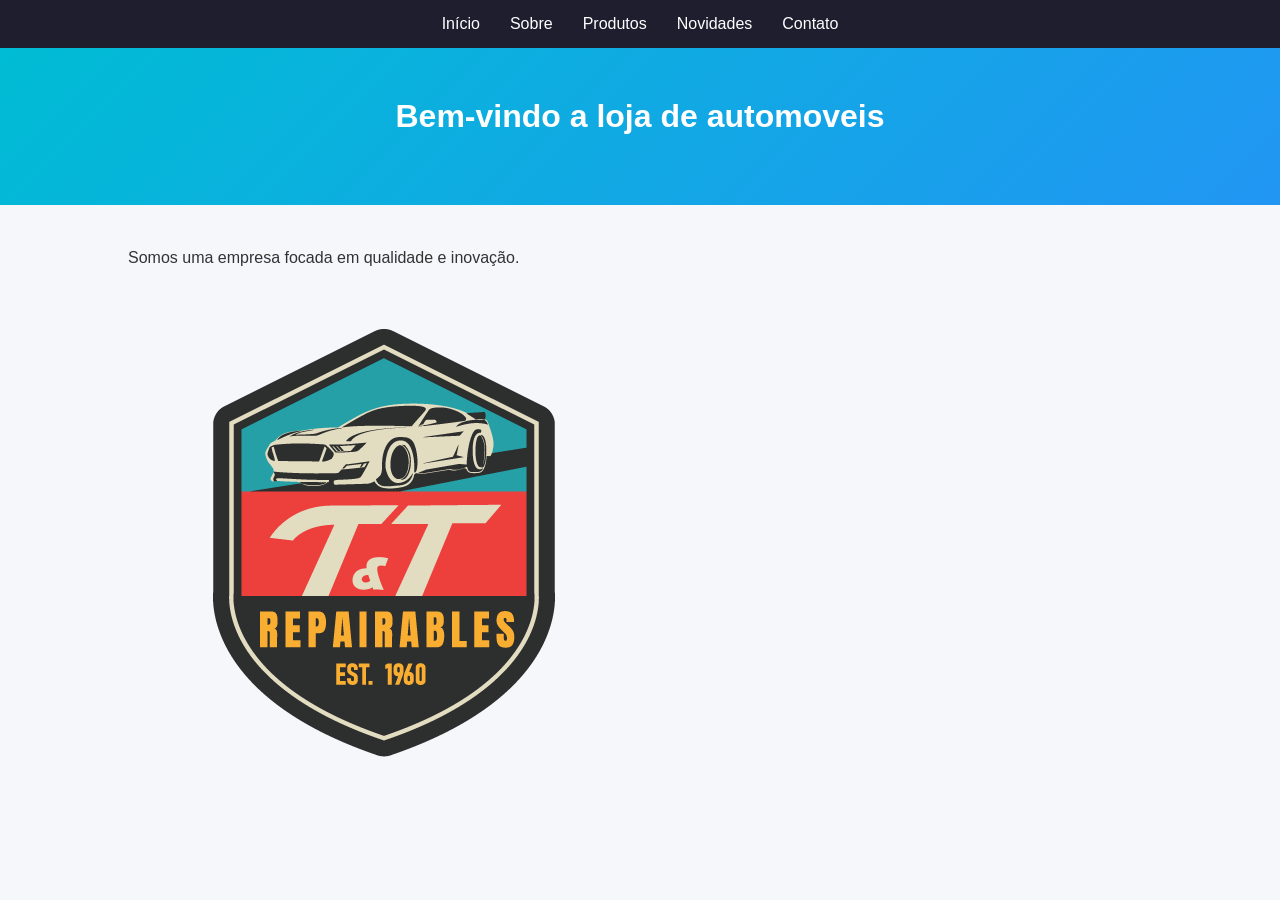
<file: index.html>
<!DOCTYPE html>
<html lang="pt-br">
<head>
    <meta charset="UTF-8">
    <meta name="viewport" content="width=device-width, initial-scale=1.0">
    <link rel="stylesheet" href="style.css">
    <title>Document</title>
</head>
<body>
    <nav>
  <ul>
    <li><a href="index.html">Início</a></li>
    <li><a href="sobre.html">Sobre</a></li>
    <li><a href="produtos.html">Produtos</a></li>
    <li><a href="novidades.html">Novidades</a></li>
    <li><a href="contato.html">Contato</a></li>
  </ul>
</nav>
<header>
  <h1>Bem-vindo a loja de automoveis</h1>
</header>

<section>
  <p>Somos uma empresa focada em qualidade e inovação.</p>
  <img src="./img/ttrepairables-logo.png">
</section>

</body>
</html>
</file>
<file: style.css>
/* RESET */
* {
  margin: 0;
  padding: 0;
  box-sizing: border-box;
}

/* BODY */
body {
  font-family: 'Segoe UI', Arial, sans-serif;
  background-color: #f5f7fa;
  color: #333;
}

/* MENU */
nav {
  background: #1e1e2f;
  padding: 15px;
}

nav ul {
  list-style: none;
  display: flex;
  justify-content: center;
  gap: 30px;
}

nav a {
  color: #fff;
  text-decoration: none;
  font-weight: 500;
  transition: 0.3s;
}

nav a:hover {
  color: #00bcd4;
}

/* HEADER */
header {
  text-align: center;
  padding: 50px 20px;
  background: linear-gradient(135deg, #00bcd4, #2196f3);
  color: white;
}

/* CONTEÚDO */
section {
  padding: 40px 10%;
}

/* TITULOS */
h1, h2 {
  margin-bottom: 20px;
}

/* TEXTO */
p {
  margin-bottom: 15px;
  line-height: 1.6;
}

/* CARDS (Produtos / Novidades) */
.cards {
  display: grid;
  grid-template-columns: repeat(auto-fit, minmax(250px, 1fr));
  gap: 25px;
}

.card {
  background: white;
  border-radius: 12px;
  box-shadow: 0 4px 15px rgba(0,0,0,0.1);
  padding: 20px;
  transition: 0.3s;
}

.card:hover {
  transform: translateY(-5px);
}

/* IMAGENS */
.card img {
  width: 100%;
  border-radius: 10px;
  margin-bottom: 10px;
}

/* BOTÕES */
button {
  background: #00bcd4;
  border: none;
  padding: 10px 15px;
  color: white;
  border-radius: 8px;
  cursor: pointer;
}

button:hover {
  background: #0097a7;
}

/* FORMULÁRIO (Contato) */
form {
  max-width: 500px;
  margin: auto;
  background: white;
  padding: 20px;
  border-radius: 12px;
  box-shadow: 0 4px 15px rgba(0,0,0,0.1);
}

input, textarea {
  width: 100%;
  padding: 10px;
  margin-top: 5px;
  margin-bottom: 15px;
  border: 1px solid #ccc;
  border-radius: 8px;
}

textarea {
  resize: none;
  height: 120px;
}

/* LINKS (Contato / Redes sociais) */
a {
  color: #2196f3;
}

a:hover {
  text-decoration: underline;
}

/* RODAPÉ */
footer {
  text-align: center;
  padding: 20px;
  background: #1e1e2f;
  color: white;
  margin-top: 40px;
}

/* RESPONSIVO */
@media (max-width: 768px) {
  nav ul {
    flex-direction: column;
    gap: 10px;
  }

  section {
    padding: 20px;
  }
}
</file>
